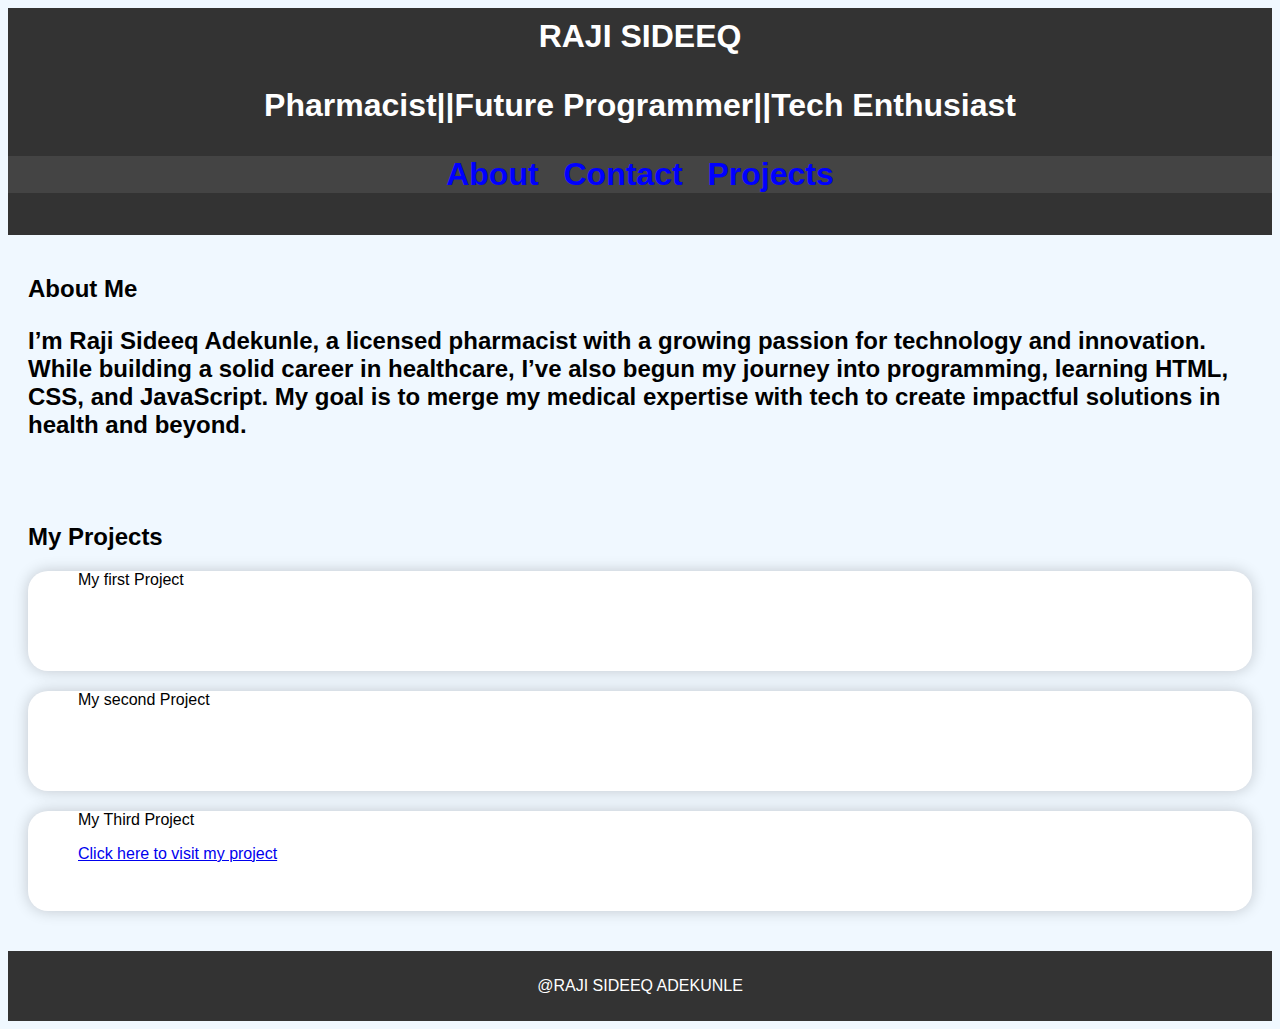
<file: index.html>
<!DOCTYPE html>
<html>
    <head>
        <title>myFirstProject</title>
        <link rel="stylesheet" href="style.css">
    </head>
    <body>
        <header>
            <h1>RAJI SIDEEQ<h1>
                <p>Pharmacist||Future Programmer||Tech Enthusiast</p>
                <nav>
                    <ul>
                        <li>
                            <a href="about.html">About</a>
                        
                        </li>
                        <li>
                            <a href="contact.html">Contact</a>
                        </li>
                        <li>
                            <a href="#project">Projects</a>
                        </li>
                    </ul>
                </nav>
        </header>
        <section>
            <h2>About Me<h2>
                <p>I’m Raji Sideeq Adekunle, a licensed pharmacist with a growing passion for technology and innovation. While building a solid career in healthcare, I’ve also begun my journey into programming, learning HTML, CSS, and JavaScript. My goal is to merge my medical expertise with tech to create impactful solutions in health and beyond.</p>
        </section>
        <section id="project">
            <h2>My Projects</h2>
            <div class="project">
                <p>My first Project</p>
            </div>
            <div class="project">
                <p>My second Project</p>
                <p></p>
            </div>
            <div class="project">
                <p>My Third Project </p>
                <p> <a href="division.html" target="blank">Click here to visit my project </a></p>
            </div>
        </section>
        <footer>
            <p>@RAJI SIDEEQ ADEKUNLE</p>
            
        </footer>
    </body>
</html>
</file>
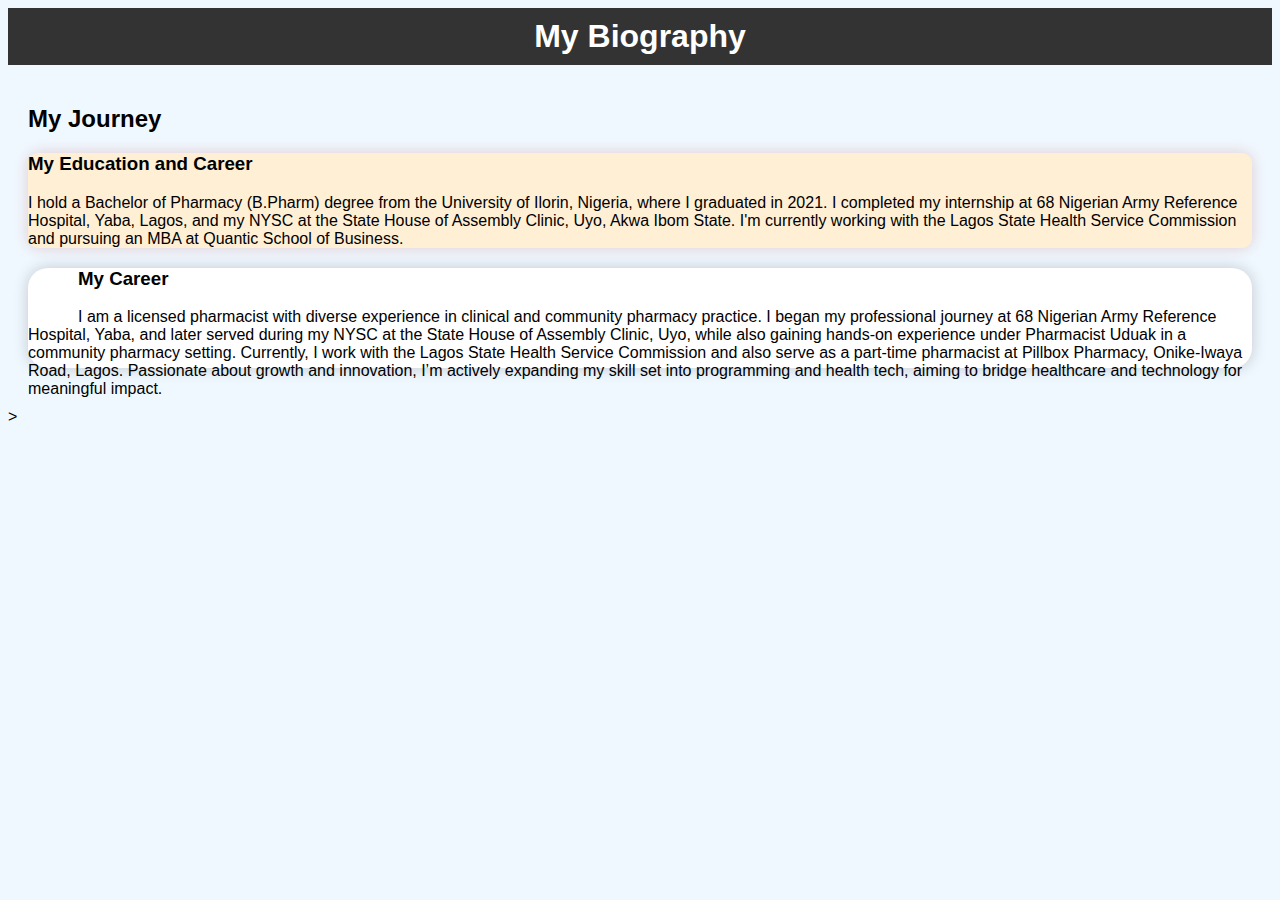
<file: about.html>
<!DOCTYPE html>
<html>
    <head>
        <title>AboutMe</title>
        <link rel="stylesheet" href="style.css">
    </head>
    <body>
        <header>
            <h1>My Biography</h1>
        </header>
        <section>
            <h2>My Journey</h2>
            <div class="about">
                <h3>My Education and Career</h3>
                <p>I hold a Bachelor of Pharmacy (B.Pharm) degree from the University of Ilorin, Nigeria, where I graduated in 2021. I completed my internship at 68 Nigerian Army Reference Hospital, Yaba, Lagos, and my NYSC at the State House of Assembly Clinic, Uyo, Akwa Ibom State. I'm currently working with the Lagos State Health Service Commission and pursuing an MBA at Quantic School of Business.</p>
            </div>
            <div class="project">
                <h3>My Career</h3>
                <p>
                    I am a licensed pharmacist with diverse experience in clinical and community pharmacy practice. I began my professional journey at 68 Nigerian Army Reference Hospital, Yaba, and later served during my NYSC at the State House of Assembly Clinic, Uyo, while also gaining hands-on experience under Pharmacist Uduak in a community pharmacy setting. Currently, I work with the Lagos State Health Service Commission and also serve as a part-time pharmacist at Pillbox Pharmacy, Onike-Iwaya Road, Lagos. Passionate about growth and innovation, I’m actively expanding my skill set into programming and health tech, aiming to bridge healthcare and technology for meaningful impact.


                </p>
            </div>
        </section>
    </body>
</html>>
</file>
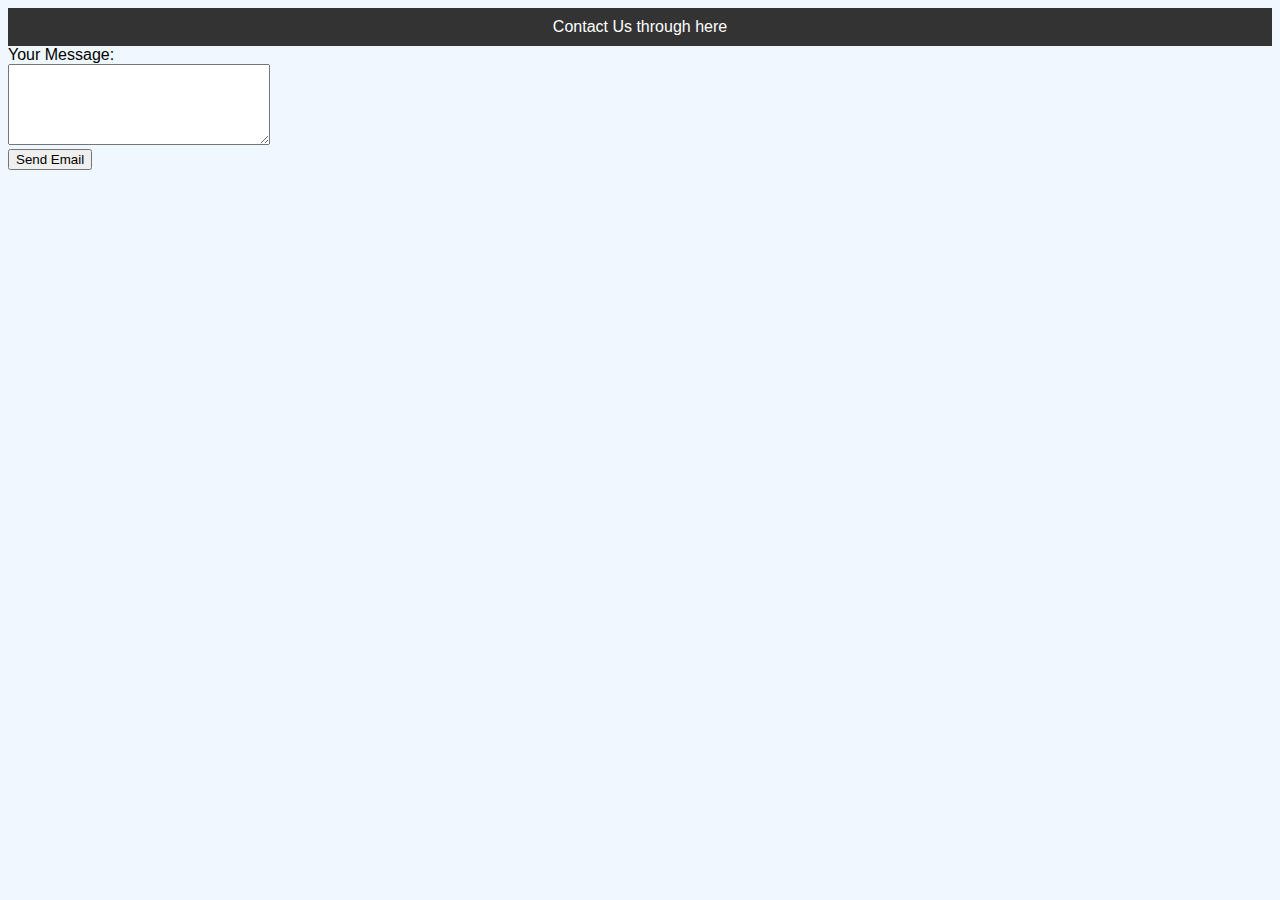
<file: contact.html>
<!DOCTYPE html>
<html>
    <head>
        <link rel="stylesheet" href="style.css">
    </head>
<body>
    <header>Contact Us through here</header>

<form action="mailto:cideeqrojee@gmail.com" method="post" enctype="text/plain">
  <label for="message">Your Message:</label><br>
  <textarea name="message" rows="5" cols="30"></textarea><br>
  <input type="submit" value="Send Email">
</form>

</body>
</html>
</file>
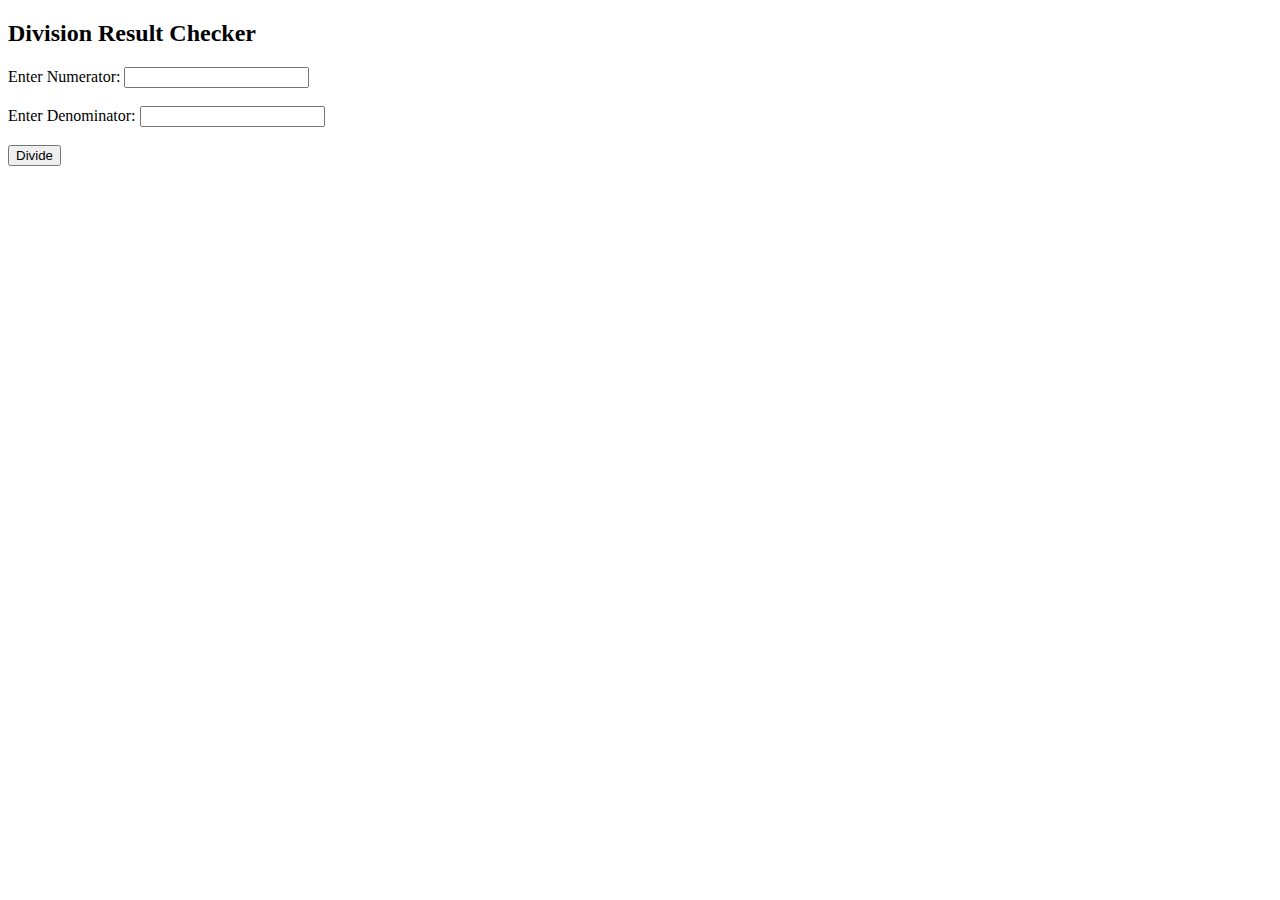
<file: division.html>
<!DOCTYPE html>
<html>
<head>
  <title>Simple Division Result</title>
</head>
<body>
  <h2>Division Result Checker</h2>

  <label for="numerator">Enter Numerator:</label>
  <input type="number" id="numerator"><br><br>

  <label for="denominator">Enter Denominator:</label>
  <input type="number" id="denominator"><br><br>

  <button onclick="showResult()">Divide</button>

  <p id="result"></p>

  <script>
    function divide(numerator, denominator) {
      if (denominator === 0) {
        return "Cannot divide by zero.";
      } else if (denominator > numerator) {
        return "Cannot be divided because the denominator is greater than the numerator.";
      } else {
        let quotient = parseInt(numerator / denominator); // Get integer part
        let remainder = numerator % denominator;

        if (remainder === 0) {
          return `Your result is ${quotient}. There is no remainder.`;
        } else {
          return `Your dividend is ${quotient} and the remainder is ${remainder}.`;
        }
      }
    }

    function showResult() {
      let num = parseInt(document.getElementById("numerator").value);
      let den = parseInt(document.getElementById("denominator").value);

      let resultText = divide(num, den);
      document.getElementById("result").textContent = resultText;
    }
  </script>
</body>
</html>
</file>
<file: style.css>
body{
    font-family:Arial,sans-serif;
    background-color:#f0f8ff;
    padding:30;
    margin:20;
    }
    
    header{
    background-color:#333;
    color:white;
    text-align:center;
    padding:10px 0;
    
    }
    
    header h1 {
    margin:0;
    }
    
    
    nav ul{
    list-style-type:none;
    padding:0;
    text-align:center;
    background-color:#444;
    }
    
    nav ul li{
    display: inline-block;
    margin:0 8px;
    }
    
    nav ul li a{
    color: blue;
    text-decoration:none;
    }
    
    section
    {
    padding:20px
    }
    
    .project{
    background-color:white;
    margin-bottom:20px;
    border-radius:20px;
    height: 100px;
    padding:15;
    text-indent: 50px;
    box-shadow:0 0 15px rgba(0,0,0,0.2)}

    .about{
        background-color:papayawhip;
        margin-bottom:20px;
        border-radius:10px;
        padding:15;
        box-shadow:0 0 15px rgba(161, 31, 31, 0.2)}
    
    footer{
    background-color:#333;
    color:white;
    text-align:center;
    padding:10px;
    }
    
    img{
    border-radius:50%;
    width:200px;
    display:block;
    margin:0 auto 20px;}
</file>
